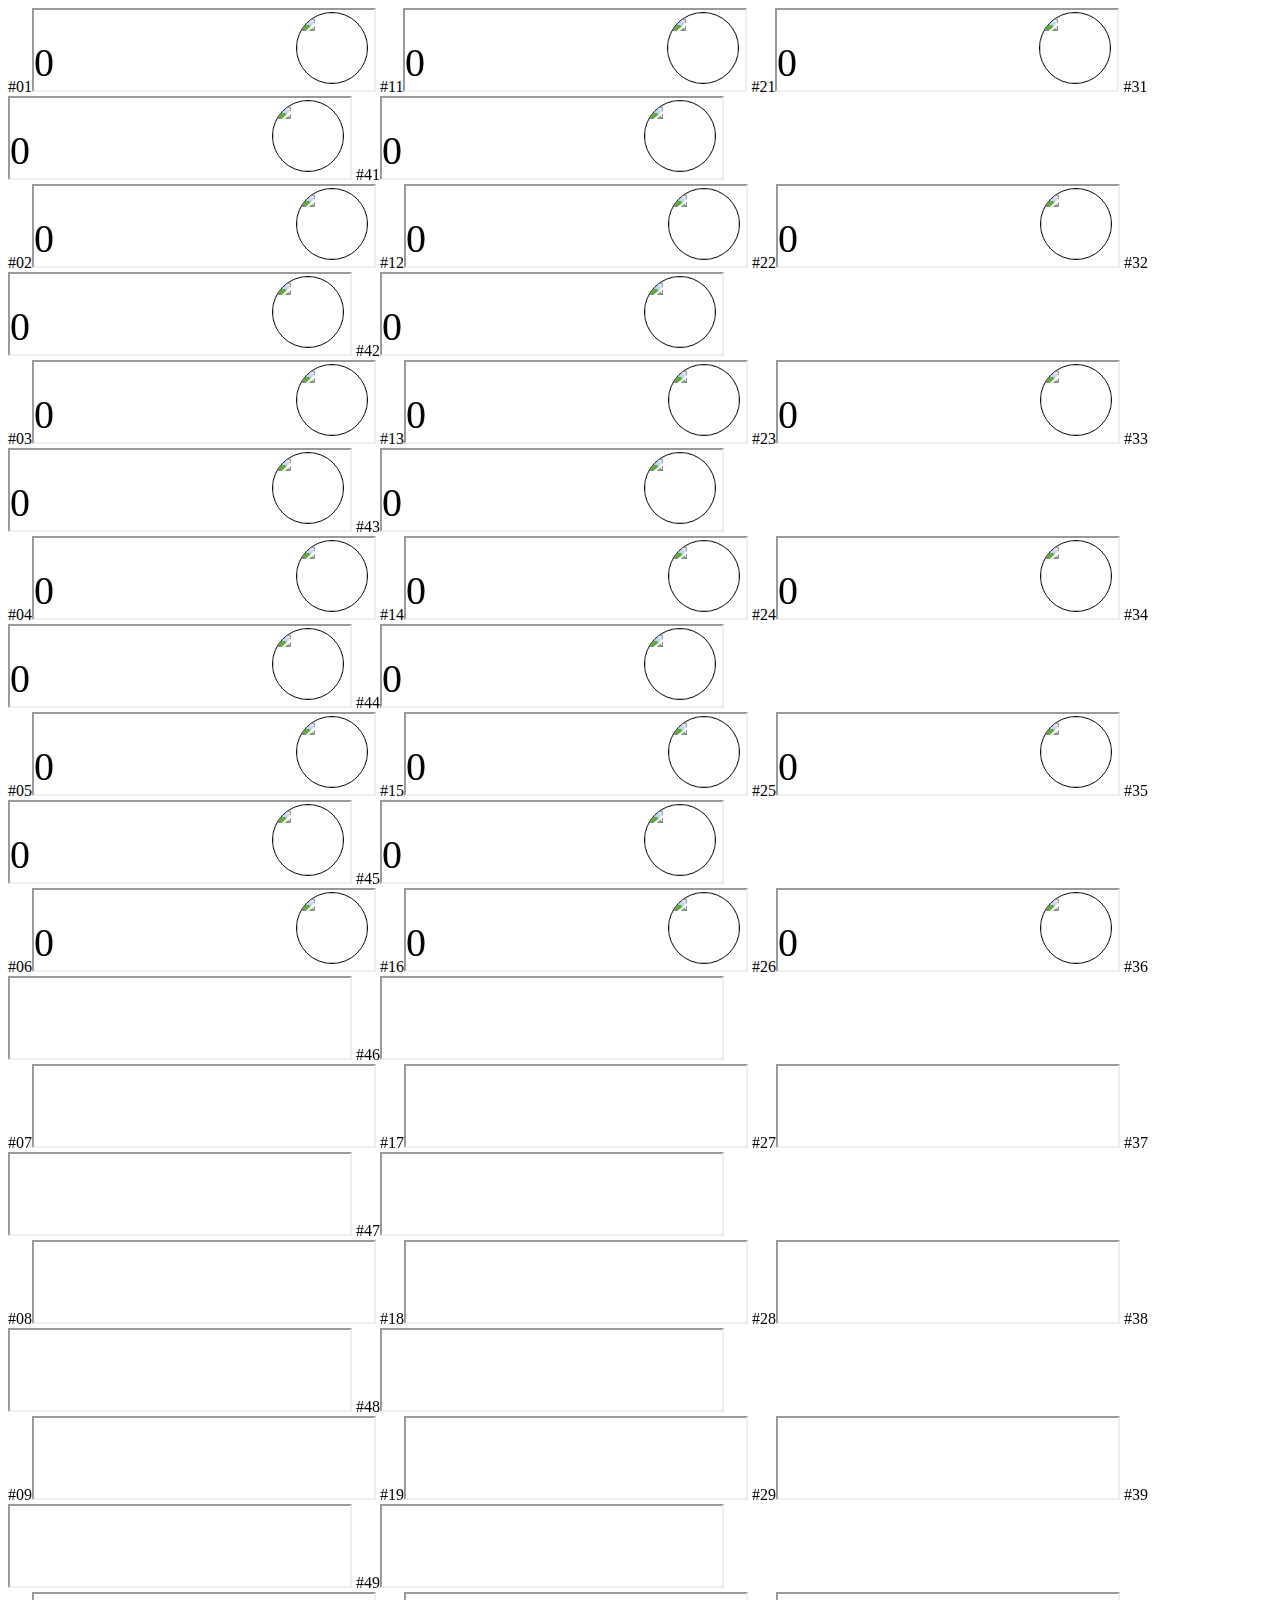
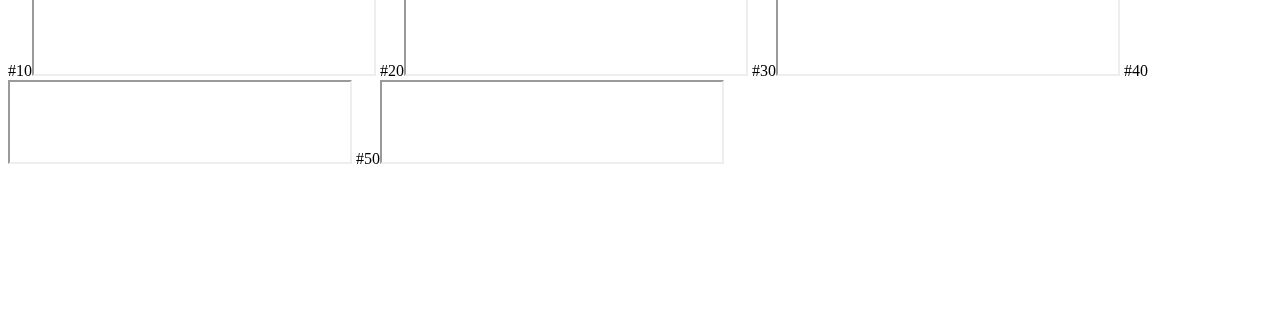
<file: index.html>
<!DOCTYPE html>
<html lang="en"><head><meta http-equiv="Content-Type" content="text/html; charset=UTF-8">

    <script src="https://cdnjs.cloudflare.com/ajax/libs/jquery/3.4.1/jquery.min.js"></script>
    <script src="https://cdnjs.cloudflare.com/ajax/libs/twitter-bootstrap/4.4.1/js/bootstrap.bundle.min.js"></script>

        <link rel="icon" type="image/png" sizes="250x250" href="https://mgcountss.github.io/favicon-32x32.png">
    <link rel="icon" type="image/png" sizes="250x250" href="https://mgcountss.github.io/favicon-32x32.png">

<link rel=stylesheet href="https://mgcountss.github.io/odometer-theme-default.css">

 <script src="https://mgcountss.github.io/odometer.js.download"></script>

<title>YouTube Live Subscriber Count</title>

<style>

iframe {
background-color: white;
overflow:hidden;

}

</style>



#01<iframe width="340" height="80"  id="1" scrolling="no" src="https://mgcountss.github.io/Top-50/embed.html?id="></iframe>
#11<iframe width="340" height="80"  id="11" scrolling="no" src="https://mgcountss.github.io/Top-50/embed.html?id="></iframe>
#21<iframe width="340" height="80"  id="21" scrolling="no" src="https://mgcountss.github.io/Top-50/embed.html?id="></iframe>
#31<iframe width="340" height="80"  id="31" scrolling="no" src="https://mgcountss.github.io/Top-50/embed.html?id="></iframe>
#41<iframe width="340" height="80"  id="41" scrolling="no" src="https://mgcountss.github.io/Top-50/embed.html?id="></iframe>
<br>#02<iframe width="340" height="80" id="2" scrolling="no" src="https://mgcountss.github.io/Top-50/embed.html?id="></iframe>
#12<iframe width="340" height="80"  id="12" scrolling="no" src="https://mgcountss.github.io/Top-50/embed.html?id="></iframe>
#22<iframe width="340" height="80"  id="22" scrolling="no" src="https://mgcountss.github.io/Top-50/embed.html?id="></iframe>
#32<iframe width="340" height="80"  id="32" scrolling="no" src="https://mgcountss.github.io/Top-50/embed.html?id="></iframe>
#42<iframe width="340" height="80"  id="42" scrolling="no" src="https://mgcountss.github.io/Top-50/embed.html?id="></iframe>
<br>#03<iframe width="340" height="80"  id="3" scrolling="no" src="https://mgcountss.github.io/Top-50/embed.html?id="></iframe>
#13<iframe width="340" height="80"  id="13" scrolling="no" src="https://mgcountss.github.io/Top-50/embed.html?id="></iframe>
#23<iframe width="340" height="80"  id="23" scrolling="no" src="https://mgcountss.github.io/Top-50/embed.html?id="></iframe>
#33<iframe width="340" height="80"  id="33" scrolling="no" src="https://mgcountss.github.io/Top-50/embed.html?id="></iframe>
#43<iframe width="340" height="80"  id="43" scrolling="no" src="https://mgcountss.github.io/Top-50/embed.html?id="></iframe>
<br>#04<iframe width="340" height="80"  id="4" scrolling="no" src="https://mgcountss.github.io/Top-50/embed.html?id="></iframe>
#14<iframe width="340" height="80" id="14" scrolling="no" src="https://mgcountss.github.io/Top-50/embed.html?id="></iframe>
#24<iframe width="340" height="80" id="24" scrolling="no" src="https://mgcountss.github.io/Top-50/embed.html?id="></iframe>
#34<iframe width="340" height="80" id="34" scrolling="no" src="https://mgcountss.github.io/Top-50/embed.html?id="></iframe>
#44<iframe width="340" height="80" id="44" scrolling="no" src="https://mgcountss.github.io/Top-50/embed.html?id="></iframe>
<br>#05<iframe width="340" height="80"  id="5" scrolling="no" src="https://mgcountss.github.io/Top-50/embed.html?id="></iframe>
#15<iframe width="340" height="80" id="15" scrolling="no" src="https://mgcountss.github.io/Top-50/embed.html?id="></iframe>
#25<iframe width="340" height="80" id="25" scrolling="no" src="https://mgcountss.github.io/Top-50/embed.html?id="></iframe>
#35<iframe width="340" height="80" id="35" scrolling="no" src="https://mgcountss.github.io/Top-50/embed.html?id="></iframe>
#45<iframe width="340" height="80" id="45" scrolling="no" src="https://mgcountss.github.io/Top-50/embed.html?id="></iframe>
<br>#06<iframe width="340" height="80" id="6" scrolling="no" src="https://mgcountss.github.io/Top-50/embed.html?id="></iframe>
#16<iframe width="340" height="80" id="16" scrolling="no" src="https://mgcountss.github.io/Top-50/embed.html?id="></iframe>
#26<iframe width="340" height="80" id="26" scrolling="no" src="https://mgcountss.github.io/Top-50/embed.html?id="></iframe>
#36<iframe width="340" height="80" id="36" scrolling="no" src="https://mgcountss.github.io/Top-50/embed.html?id="></iframe>
#46<iframe width="340" height="80" id="46" scrolling="no" src="https://mgcountss.github.io/Top-50/embed.html?id="></iframe>
<br>#07<iframe width="340" height="80" id="7" scrolling="no" src="https://mgcountss.github.io/Top-50/embed.html?id="></iframe>
#17<iframe width="340" height="80" id="17" scrolling="no" src="https://mgcountss.github.io/Top-50/embed.html?id="></iframe>
#27<iframe width="340" height="80" id="27" scrolling="no" src="https://mgcountss.github.io/Top-50/embed.html?id="></iframe>
#37<iframe width="340" height="80" id="37" scrolling="no" src="https://mgcountss.github.io/Top-50/embed.html?id="></iframe>
#47<iframe width="340" height="80" id="47" scrolling="no"src="https://mgcountss.github.io/Top-50/embed.html?id="></iframe>
<br>#08<iframe width="340" height="80"  id="8" scrolling="no" src="https://mgcountss.github.io/Top-50/embed.html?id="></iframe>
#18<iframe width="340" height="80" id="18" scrolling="no" src="https://mgcountss.github.io/Top-50/embed.html?id="></iframe>
#28<iframe width="340" height="80" id="28" scrolling="no" src="https://mgcountss.github.io/Top-50/embed.html?id="></iframe>
#38<iframe width="340" height="80" id="38" scrolling="no" src="https://mgcountss.github.io/Top-50/embed.html?id="></iframe>
#48<iframe width="340" height="80" id="48" scrolling="no" src="https://mgcountss.github.io/Top-50/embed.html?id="></iframe>
<br>#09<iframe width="340" height="80" id="9" scrolling="no" src="https://mgcountss.github.io/Top-50/embed.html?id="></iframe>
#19<iframe width="340" height="80" id="19" scrolling="no" src="https://mgcountss.github.io/Top-50/embed.html?id="></iframe>
#29<iframe width="340" height="80" id="29" scrolling="no" src="https://mgcountss.github.io/Top-50/embed.html?id="></iframe>
#39<iframe width="340" height="80" id="39" scrolling="no" src="https://mgcountss.github.io/Top-50/embed.html?id="></iframe>
#49<iframe width="340" height="80" id="49" scrolling="no" src="https://mgcountss.github.io/Top-50/embed.html?id="></iframe>
<br>#10<iframe width="340" height="80"id="10" scrolling="no" src="https://mgcountss.github.io/Top-50/embed.html?id="></iframe>
#20<iframe width="340" height="80" id="20" scrolling="no" src="https://mgcountss.github.io/Top-50/embed.html?id="></iframe>
#30<iframe width="340" height="80" id="30" scrolling="no" src="https://mgcountss.github.io/Top-50/embed.html?id="></iframe>
#40<iframe width="340" height="80" id="40" scrolling="no" src="https://mgcountss.github.io/Top-50/embed.html?id="></iframe>
#50<iframe width="340" height="80" id="50" scrolling="no" src="https://mgcountss.github.io/Top-50/embed.html?id="></iframe>

<br>
<br>
<br>
<br>
<br>
<br>
<br>
<br>
<br>







 <script>
 


 var count = ""; var count1 = ""; var count2 = "";  var count3 = ""; count4 = ""; count5 = ""; count6 = ""; count7 = ""; count8 = ""; count9 = ""; count10 = ""; count11 = ""; count12 = ""; count13 = ""; count14 = ""; count15 = ""; count16 = ""; count17 = ""; count18 = ""; count19 = ""; count20 = ""; count21 = ""; count22 = ""; count23 = ""; count24 = ""; count25 = ""; count26 = ""; count27 = ""; count28 = ""; count29 = ""; count30 = ""; count31 = ""; count32 = ""; count33 = ""; count34 = ""; count35 = ""; count36 = ""; count37 = ""; count38 = ""; count39 = ""; count40 = ""; count41 = ""; count42 = ""; count43 = ""; count44 = ""; count45 = ""; count46 = ""; count47 = ""; count48 = ""; count49 = ""; count50 = "";

 async function getYTStats() {
        let request = await fetch('https://api.livecounts.me/youtube_e', { mode: "cors" })
        let data = await request.json().catch(() => {})
        if (!data) return;
        count = data[0].cid
        count1 = data[1].cid
        count2 = data[2].cid
        count3 = data[3].cid
        count4 = data[4].cid
        count5 = data[5].cid
        count6 = data[6].cid
        count7 = data[7].cid
        count8 = data[8].cid
        count9 = data[9].cid
        count10 = data[10].cid
        count11 = data[11].cid
        count12 = data[12].cid
        count13 = data[13].cid
        count14 = data[14].cid
        count15 = data[15].cid
        count16 = data[16].cid
        count17 = data[17].cid
        count18 = data[18].cid
        count19 = data[19].cid
        count20 = data[20].cid
        count21 = data[21].cid
        count22 = data[22].cid
        count23 = data[23].cid
        count24 = data[24].cid
        count25 = data[25].cid
        count26 = data[26].cid
        count27 = data[27].cid
        count28 = data[28].cid
        count29 = data[29].cid
        count30 = data[30].cid
        count31 = data[31].cid
        count32 = data[32].cid
        count33 = data[33].cid
        count34 = data[34].cid
        count35 = data[35].cid
        count36 = data[36].cid
        count37 = data[37].cid
        count38 = data[38].cid
        count39 = data[39].cid
        count40 = data[40].cid
        count41 = data[41].cid
        count42 = data[42].cid
        count43 = data[43].cid
        count44 = data[44].cid
        count45 = data[45].cid
        count46 = data[46].cid
        count47 = data[47].cid
        count48 = data[48].cid
        count49 = data[49].cid
        count50 = data[50].cid

   }
    setInterval(getYTStats, 10000)
    getYTStats()

    
    setTimeout(loadChannels,5000);

    function loadChannels() {
    
    
                document.getElementById("1").src =
              "https://mgcountss.github.io/Top-50/embed.html?id="+count;
           
              $('#1').html('<iframe src="https://mgcountss.github.io/Top-50/embed.html?id='+count+'"< width="340" height="80 id="1"/iframe>');
            
                document.getElementById("2").src =
              "https://mgcountss.github.io/Top-50/embed.html?id="+count1;
           
              $('#2').html('<iframe src="https://mgcountss.github.io/Top-50/embed.html?id='+count1+'"< width="340" height="80 id="2"/iframe>');

                document.getElementById("3").src =
              "https://mgcountss.github.io/Top-50/embed.html?id="+count2;
           
              $('#3').html('<iframe src="https://mgcountss.github.io/Top-50/embed.html?id='+count2+'"< width="340" height="80 id="3"/iframe>');

                document.getElementById("4").src =
              "https://mgcountss.github.io/Top-50/embed.html?id="+count3;
           
              $('#4').html('<iframe src="https://mgcountss.github.io/Top-50/embed.html?id='+count3+'"< width="340" height="80 id="4"/iframe>');

                document.getElementById("5").src =
              "https://mgcountss.github.io/Top-50/embed.html?id="+count4;
           
              $('#5').html('<iframe src="https://mgcountss.github.io/Top-50/embed.html?id='+count4+'"< width="340" height="80 id="5"/iframe>');

                document.getElementById("6").src =
              "https://mgcountss.github.io/Top-50/embed.html?id="+count5;
           
              $('#6').html('<iframe src="https://mgcountss.github.io/Top-50/embed.html?id='+count5+'"< width="340" height="80 id="6"/iframe>');

                document.getElementById("7").src =
              "https://mgcountss.github.io/Top-50/embed.html?id="+count6;
           
              $('#7').html('<iframe src="https://mgcountss.github.io/Top-50/embed.html?id='+count6+'"< width="340" height="80 id="7"/iframe>');

                document.getElementById("8").src =
              "https://mgcountss.github.io/Top-50/embed.html?id="+count7;
           
              $('#8').html('<iframe src="https://mgcountss.github.io/Top-50/embed.html?id='+count7+'"< width="340" height="80 id="8"/iframe>');

                document.getElementById("9").src =
              "https://mgcountss.github.io/Top-50/embed.html?id="+count8;
           
              $('#9').html('<iframe src="https://mgcountss.github.io/Top-50/embed.html?id='+count8+'"< width="340" height="80 id="9"/iframe>');

                document.getElementById("10").src =
              "https://mgcountss.github.io/Top-50/embed.html?id="+count9;
           
              $('#10').html('<iframe src="https://mgcountss.github.io/Top-50/embed.html?id='+count9+'"< width="340" height="80 id="10"/iframe>');
            
    //11-20?
 
    document.getElementById("11").src =
              "https://mgcountss.github.io/Top-50/embed.html?id="+count10;
           
              $('#11').html('<iframe src="https://mgcountss.github.io/Top-50/embed.html?id='+count10+'"< width="340" height="80 id="11"/iframe>');
            
                document.getElementById("12").src =
              "https://mgcountss.github.io/Top-50/embed.html?id="+count11;
           
              $('#12').html('<iframe src="https://mgcountss.github.io/Top-50/embed.html?id='+count11+'"< width="340" height="80 id="12"/iframe>');

                document.getElementById("13").src =
              "https://mgcountss.github.io/Top-50/embed.html?id="+count12;
           
              $('#13').html('<iframe src="https://mgcountss.github.io/Top-50/embed.html?id='+count12+'"< width="340" height="80 id="13"/iframe>');

                document.getElementById("14").src =
              "https://mgcountss.github.io/Top-50/embed.html?id="+count13;
           
              $('#14').html('<iframe src="https://mgcountss.github.io/Top-50/embed.html?id='+count13+'"< width="340" height="80 id="14"/iframe>');

                document.getElementById("15").src =
              "https://mgcountss.github.io/Top-50/embed.html?id="+count14;
           
              $('#15').html('<iframe src="https://mgcountss.github.io/Top-50/embed.html?id='+count14+'"< width="340" height="80 id="15"/iframe>');

                document.getElementById("16").src =
              "https://mgcountss.github.io/Top-50/embed.html?id="+count15;
           
              $('#16').html('<iframe src="https://mgcountss.github.io/Top-50/embed.html?id='+count15+'"< width="340" height="80 id="16"/iframe>');

                document.getElementById("17").src =
              "https://mgcountss.github.io/Top-50/embed.html?id="+count16;
           
              $('#17').html('<iframe src="https://mgcountss.github.io/Top-50/embed.html?id='+count16+'"< width="340" height="80 id="17"/iframe>');

                document.getElementById("18").src =
              "https://mgcountss.github.io/Top-50/embed.html?id="+count17;
           
              $('#18').html('<iframe src="https://mgcountss.github.io/Top-50/embed.html?id='+count17+'"< width="340" height="80 id="18"/iframe>');

                document.getElementById("19").src =
              "https://mgcountss.github.io/Top-50/embed.html?id="+count18;
           
              $('#19').html('<iframe src="https://mgcountss.github.io/Top-50/embed.html?id='+count18+'"< width="340" height="80 id="19"/iframe>');

                document.getElementById("20").src =
              "https://mgcountss.github.io/Top-50/embed.html?id="+count19;
           
              $('#20').html('<iframe src="https://mgcountss.github.io/Top-50/embed.html?id='+count19+'"< width="340" height="80 id="20"/iframe>');
//21-30
        
document.getElementById("21").src =
              "https://mgcountss.github.io/Top-50/embed.html?id="+count20;
           
              $('#21').html('<iframe src="https://mgcountss.github.io/Top-50/embed.html?id='+count20+'"< width="340" height="80 id="21"/iframe>');
            
                document.getElementById("22").src =
              "https://mgcountss.github.io/Top-50/embed.html?id="+count21;
           
              $('#22').html('<iframe src="https://mgcountss.github.io/Top-50/embed.html?id='+count21+'"< width="340" height="80 id="22"/iframe>');

                document.getElementById("23").src =
              "https://mgcountss.github.io/Top-50/embed.html?id="+count22;
           
              $('#23').html('<iframe src="https://mgcountss.github.io/Top-50/embed.html?id='+count22+'"< width="340" height="80 id="23"/iframe>');

                document.getElementById("24").src =
              "https://mgcountss.github.io/Top-50/embed.html?id="+count23;
           
              $('#24').html('<iframe src="https://mgcountss.github.io/Top-50/embed.html?id='+count23+'"< width="340" height="80 id="24"/iframe>');

                document.getElementById("25").src =
              "https://mgcountss.github.io/Top-50/embed.html?id="+count24;
           
              $('#25').html('<iframe src="https://mgcountss.github.io/Top-50/embed.html?id='+count24+'"< width="340" height="80 id="25"/iframe>');

                document.getElementById("26").src =
              "https://mgcountss.github.io/Top-50/embed.html?id="+count25;
           
              $('#26').html('<iframe src="https://mgcountss.github.io/Top-50/embed.html?id='+count25+'"< width="340" height="80 id="26"/iframe>');

                document.getElementById("27").src =
              "https://mgcountss.github.io/Top-50/embed.html?id="+count26;
           
              $('#27').html('<iframe src="https://mgcountss.github.io/Top-50/embed.html?id='+count26+'"< width="340" height="80 id="27"/iframe>');

                document.getElementById("28").src =
              "https://mgcountss.github.io/Top-50/embed.html?id="+count27;
           
              $('#28').html('<iframe src="https://mgcountss.github.io/Top-50/embed.html?id='+count27+'"< width="340" height="80 id="28"/iframe>');

                document.getElementById("29").src =
              "https://mgcountss.github.io/Top-50/embed.html?id="+count28;
           
              $('#29').html('<iframe src="https://mgcountss.github.io/Top-50/embed.html?id='+count28+'"< width="340" height="80 id="29"/iframe>');

                document.getElementById("30").src =
              "https://mgcountss.github.io/Top-50/embed.html?id="+count29;
           
              $('#30').html('<iframe src="https://mgcountss.github.io/Top-50/embed.html?id='+count29+'"< width="340" height="80 id="30"/iframe>');

//nexct

document.getElementById("31").src =
              "https://mgcountss.github.io/Top-50/embed.html?id="+count30;
           
              $('#31').html('<iframe src="https://mgcountss.github.io/Top-50/embed.html?id='+count30+'"< width="340" height="80 id="31"/iframe>');
            
                document.getElementById("32").src =
              "https://mgcountss.github.io/Top-50/embed.html?id="+count31;
           
              $('#32').html('<iframe src="https://mgcountss.github.io/Top-50/embed.html?id='+count31+'"< width="340" height="80 id="32"/iframe>');

                document.getElementById("33").src =
              "https://mgcountss.github.io/Top-50/embed.html?id="+count32;
           
              $('#33').html('<iframe src="https://mgcountss.github.io/Top-50/embed.html?id='+count32+'"< width="340" height="80 id="33"/iframe>');

                document.getElementById("34").src =
              "https://mgcountss.github.io/Top-50/embed.html?id="+count33;
           
              $('#34').html('<iframe src="https://mgcountss.github.io/Top-50/embed.html?id='+count33+'"< width="340" height="80 id="34"/iframe>');

                document.getElementById("35").src =
              "https://mgcountss.github.io/Top-50/embed.html?id="+count34;
           
              $('#35').html('<iframe src="https://mgcountss.github.io/Top-50/embed.html?id='+count34+'"< width="340" height="80 id="35"/iframe>');

                document.getElementById("36").src =
              "https://mgcountss.github.io/Top-50/embed.html?id="+count35;
           
              $('#36').html('<iframe src="https://mgcountss.github.io/Top-50/embed.html?id='+count35+'"< width="340" height="80 id="36"/iframe>');

                document.getElementById("37").src =
              "https://mgcountss.github.io/Top-50/embed.html?id="+count36;
           
              $('#37').html('<iframe src="https://mgcountss.github.io/Top-50/embed.html?id='+count36+'"< width="340" height="80 id="37"/iframe>');

                document.getElementById("38").src =
              "https://mgcountss.github.io/Top-50/embed.html?id="+count37;
           
              $('#38').html('<iframe src="https://mgcountss.github.io/Top-50/embed.html?id='+count37+'"< width="340" height="80 id="38"/iframe>');

                document.getElementById("39").src =
              "https://mgcountss.github.io/Top-50/embed.html?id="+count38;
           
              $('#39').html('<iframe src="https://mgcountss.github.io/Top-50/embed.html?id='+count38+'"< width="340" height="80 id="39"/iframe>');

                document.getElementById("40").src =
              "https://mgcountss.github.io/Top-50/embed.html?id="+count39;
           
              $('#40').html('<iframe src="https://mgcountss.github.io/Top-50/embed.html?id='+count39+'"< width="340" height="80 id="40"/iframe>');
            
            //randomidk Its hard otherwise lmfao
           
            document.getElementById("41").src =
              "https://mgcountss.github.io/Top-50/embed.html?id="+count40;
           
              $('#41').html('<iframe src="https://mgcountss.github.io/Top-50/embed.html?id='+count40+'"< width="340" height="80 id="41"/iframe>');
            
                document.getElementById("42").src =
              "https://mgcountss.github.io/Top-50/embed.html?id="+count41;
           
              $('#42').html('<iframe src="https://mgcountss.github.io/Top-50/embed.html?id='+count41+'"< width="340" height="80 id="42"/iframe>');

                document.getElementById("43").src =
              "https://mgcountss.github.io/Top-50/embed.html?id="+count42;
           
              $('#43').html('<iframe src="https://mgcountss.github.io/Top-50/embed.html?id='+count42+'"< width="340" height="80 id="43"/iframe>');

                document.getElementById("44").src =
              "https://mgcountss.github.io/Top-50/embed.html?id="+count43;
           
              $('#44').html('<iframe src="https://mgcountss.github.io/Top-50/embed.html?id='+count43+'"< width="340" height="80 id="44"/iframe>');

                document.getElementById("45").src =
              "https://mgcountss.github.io/Top-50/embed.html?id="+count44;
           
              $('#45').html('<iframe src="https://mgcountss.github.io/Top-50/embed.html?id='+count44+'"< width="340" height="80 id="45"/iframe>');

                document.getElementById("46").src =
              "https://mgcountss.github.io/Top-50/embed.html?id="+count45;
           
              $('#46').html('<iframe src="https://mgcountss.github.io/Top-50/embed.html?id='+count45+'"< width="340" height="80 id="46"/iframe>');

                document.getElementById("47").src =
              "https://mgcountss.github.io/Top-50/embed.html?id="+count46;
           
              $('#47').html('<iframe src="https://mgcountss.github.io/Top-50/embed.html?id='+count46+'"< width="340" height="80 id="47"/iframe>');

                document.getElementById("48").src =
              "https://mgcountss.github.io/Top-50/embed.html?id="+count47;
           
              $('#48').html('<iframe src="https://mgcountss.github.io/Top-50/embed.html?id='+count47+'"< width="340" height="80 id="48"/iframe>');

                document.getElementById("49").src =
              "https://mgcountss.github.io/Top-50/embed.html?id="+count48;
           
              $('#49').html('<iframe src="https://mgcountss.github.io/Top-50/embed.html?id='+count48+'"< width="340" height="80 id="49"/iframe>');

                document.getElementById("50").src =
              "https://mgcountss.github.io/Top-50/embed.html?id="+count49;
           
              $('#50').html('<iframe src="https://mgcountss.github.io/Top-50/embed.html?id='+count49+'"< width="340" height="80 id="50"/iframe>');

    }

    setInterval(loadChannels, 1200000) 

    loadChannels()








    </script>
  
  <!-- Global site tag (gtag.js) - Google Analytics -->
<script async src="https://www.googletagmanager.com/gtag/js?id=UA-177075755-1"></script>
<script>
  window.dataLayer = window.dataLayer || [];
  function gtag(){dataLayer.push(arguments);}
  gtag('js', new Date());

  gtag('config', 'UA-177075755-1');
</script>
</file>
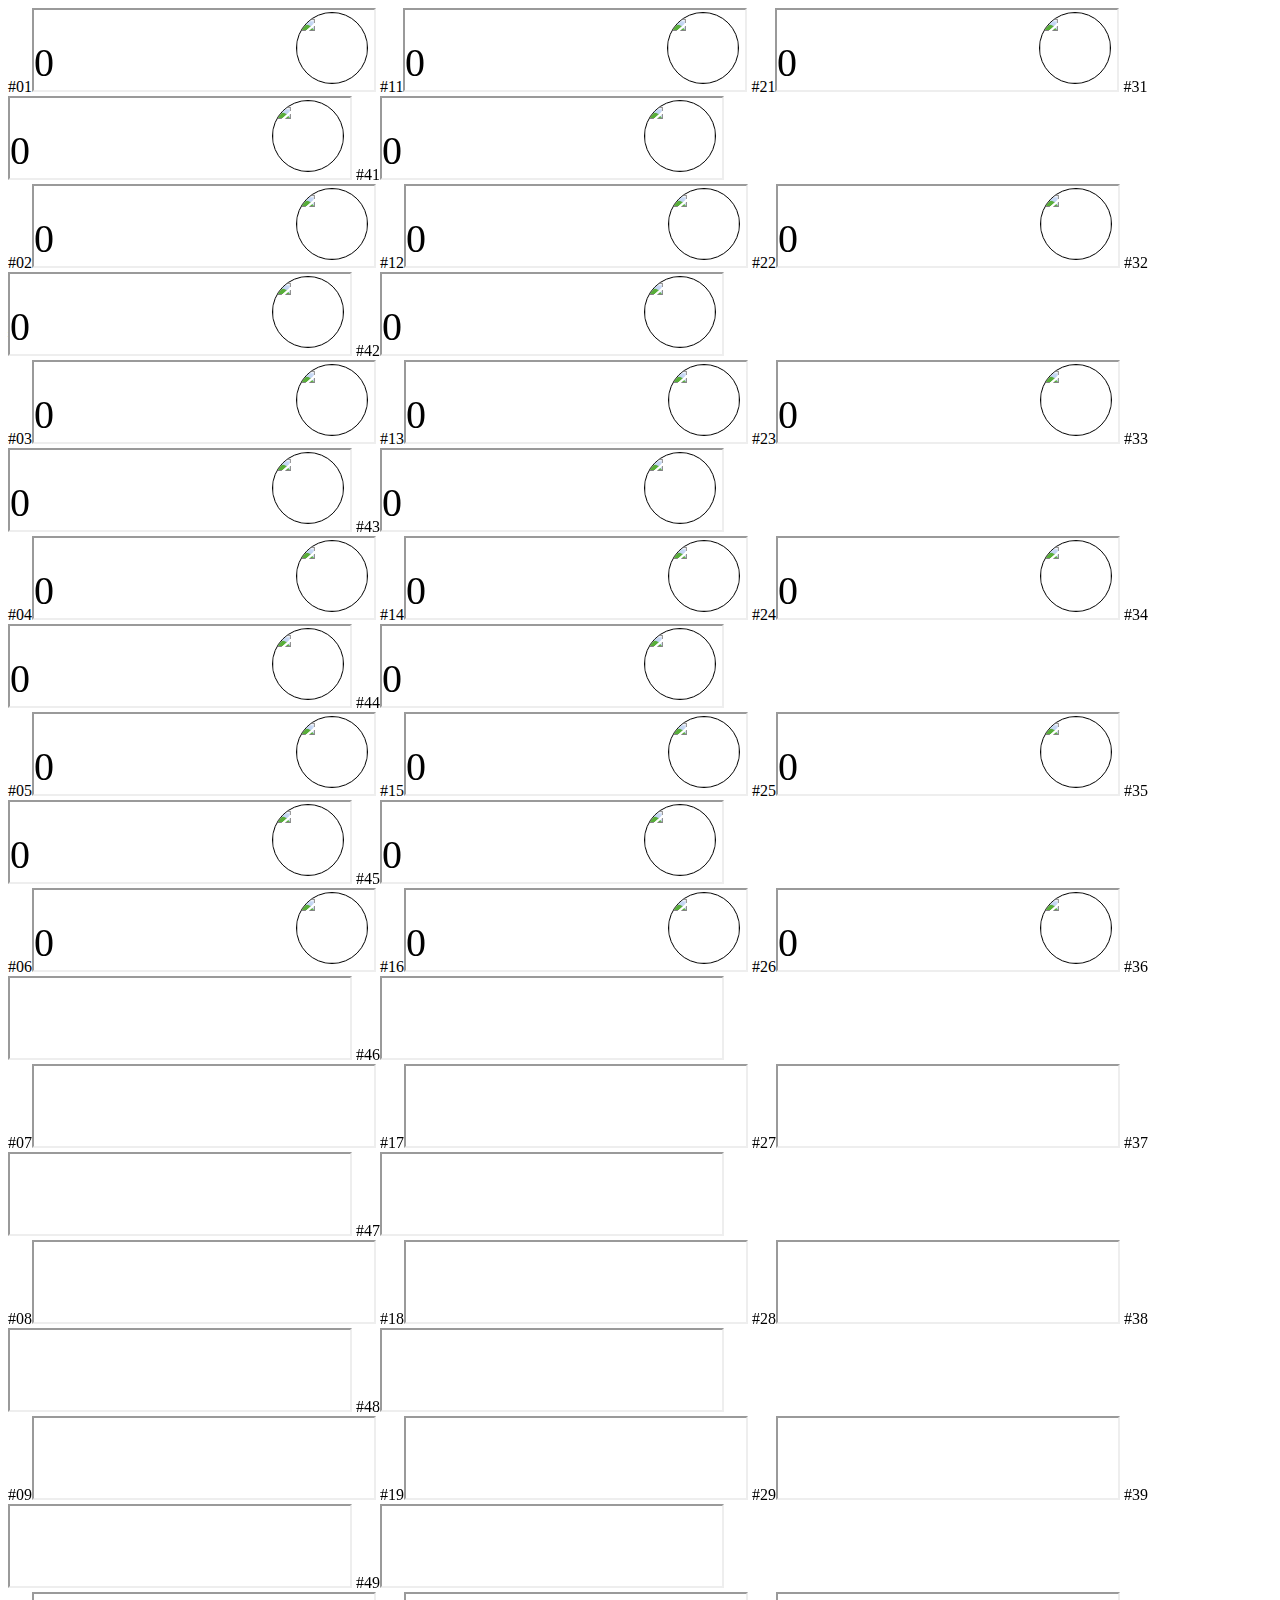
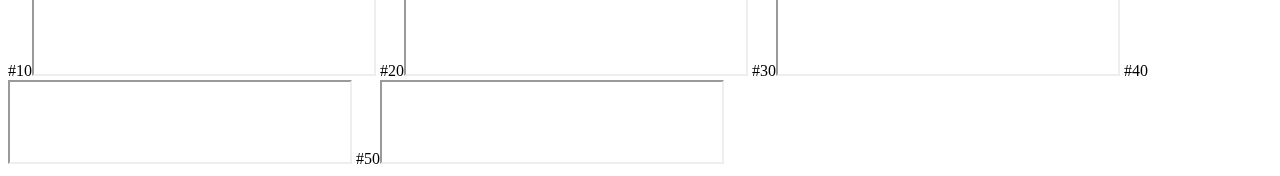
<file: Top-50-Est.html>
<!DOCTYPE html>
<html lang="en"><head><meta http-equiv="Content-Type" content="text/html; charset=UTF-8">

    <script src="https://cdnjs.cloudflare.com/ajax/libs/jquery/3.4.1/jquery.min.js"></script>
    <script src="https://cdnjs.cloudflare.com/ajax/libs/twitter-bootstrap/4.4.1/js/bootstrap.bundle.min.js"></script>

        <link rel="icon" type="image/png" sizes="250x250" href="https://mgcountss.github.io/favicon-32x32.png">
    <link rel="icon" type="image/png" sizes="250x250" href="https://mgcountss.github.io/favicon-32x32.png">

<link rel=stylesheet href="https://mgcountss.github.io/odometer-theme-default.css">

 <script src="https://mgcountss.github.io/odometer.js.download"></script>

<title>YouTube Live Subscriber Count</title>

<style>

iframe {
background-color: white;
overflow:hidden;

}





</style>



#01<iframe width="340" height="80"  id="1" scrolling="no" src="https://mgcountss.github.io/embed.html?id="></iframe>
#11<iframe width="340" height="80"  id="11" scrolling="no" src="https://mgcountss.github.io/embed.html?id="></iframe>
#21<iframe width="340" height="80"  id="21" scrolling="no" src="https://mgcountss.github.io/embed.html?id="></iframe>
#31<iframe width="340" height="80"  id="31" scrolling="no" src="https://mgcountss.github.io/embed.html?id="></iframe>
#41<iframe width="340" height="80"  id="41" scrolling="no" src="https://mgcountss.github.io/embed.html?id="></iframe>
<br>#02<iframe width="340" height="80" id="2" scrolling="no" src="https://mgcountss.github.io/embed.html?id="></iframe>
#12<iframe width="340" height="80"  id="12" scrolling="no" src="https://mgcountss.github.io/embed.html?id="></iframe>
#22<iframe width="340" height="80"  id="22" scrolling="no" src="https://mgcountss.github.io/embed.html?id="></iframe>
#32<iframe width="340" height="80"  id="32" scrolling="no" src="https://mgcountss.github.io/embed.html?id="></iframe>
#42<iframe width="340" height="80"  id="42" scrolling="no" src="https://mgcountss.github.io/embed.html?id="></iframe>
<br>#03<iframe width="340" height="80"  id="3" scrolling="no" src="https://mgcountss.github.io/embed.html?id="></iframe>
#13<iframe width="340" height="80"  id="13" scrolling="no" src="https://mgcountss.github.io/embed.html?id="></iframe>
#23<iframe width="340" height="80"  id="23" scrolling="no" src="https://mgcountss.github.io/embed.html?id="></iframe>
#33<iframe width="340" height="80"  id="33" scrolling="no" src="https://mgcountss.github.io/embed.html?id="></iframe>
#43<iframe width="340" height="80"  id="43" scrolling="no" src="https://mgcountss.github.io/embed.html?id="></iframe>
<br>#04<iframe width="340" height="80"  id="4" scrolling="no" src="https://mgcountss.github.io/embed.html?id="></iframe>
#14<iframe width="340" height="80" id="14" scrolling="no" src="https://mgcountss.github.io/embed.html?id="></iframe>
#24<iframe width="340" height="80" id="24" scrolling="no" src="https://mgcountss.github.io/embed.html?id="></iframe>
#34<iframe width="340" height="80" id="34" scrolling="no" src="https://mgcountss.github.io/embed.html?id="></iframe>
#44<iframe width="340" height="80" id="44" scrolling="no" src="https://mgcountss.github.io/embed.html?id="></iframe>
<br>#05<iframe width="340" height="80"  id="5" scrolling="no" src="https://mgcountss.github.io/embed.html?id="></iframe>
#15<iframe width="340" height="80" id="15" scrolling="no" src="https://mgcountss.github.io/embed.html?id="></iframe>
#25<iframe width="340" height="80" id="25" scrolling="no" src="https://mgcountss.github.io/embed.html?id="></iframe>
#35<iframe width="340" height="80" id="35" scrolling="no" src="https://mgcountss.github.io/embed.html?id="></iframe>
#45<iframe width="340" height="80" id="45" scrolling="no" src="https://mgcountss.github.io/embed.html?id="></iframe>
<br>#06<iframe width="340" height="80" id="6" scrolling="no" src="https://mgcountss.github.io/embed.html?id="></iframe>
#16<iframe width="340" height="80" id="16" scrolling="no" src="https://mgcountss.github.io/embed.html?id="></iframe>
#26<iframe width="340" height="80" id="26" scrolling="no" src="https://mgcountss.github.io/embed.html?id="></iframe>
#36<iframe width="340" height="80" id="36" scrolling="no" src="https://mgcountss.github.io/embed.html?id="></iframe>
#46<iframe width="340" height="80" id="46" scrolling="no" src="https://mgcountss.github.io/embed.html?id="></iframe>
<br>#07<iframe width="340" height="80" id="7" scrolling="no" src="https://mgcountss.github.io/embed.html?id="></iframe>
#17<iframe width="340" height="80" id="17" scrolling="no" src="https://mgcountss.github.io/embed.html?id="></iframe>
#27<iframe width="340" height="80" id="27" scrolling="no" src="https://mgcountss.github.io/embed.html?id="></iframe>
#37<iframe width="340" height="80" id="37" scrolling="no" src="https://mgcountss.github.io/embed.html?id="></iframe>
#47<iframe width="340" height="80" id="47" scrolling="no"src="https://mgcountss.github.io/embed.html?id="></iframe>
<br>#08<iframe width="340" height="80"  id="8" scrolling="no" src="https://mgcountss.github.io/embed.html?id="></iframe>
#18<iframe width="340" height="80" id="18" scrolling="no" src="https://mgcountss.github.io/embed.html?id="></iframe>
#28<iframe width="340" height="80" id="28" scrolling="no" src="https://mgcountss.github.io/embed.html?id="></iframe>
#38<iframe width="340" height="80" id="38" scrolling="no" src="https://mgcountss.github.io/embed.html?id="></iframe>
#48<iframe width="340" height="80" id="48" scrolling="no" src="https://mgcountss.github.io/embed.html?id="></iframe>
<br>#09<iframe width="340" height="80" id="9" scrolling="no" src="https://mgcountss.github.io/embed.html?id="></iframe>
#19<iframe width="340" height="80" id="19" scrolling="no" src="https://mgcountss.github.io/embed.html?id="></iframe>
#29<iframe width="340" height="80" id="29" scrolling="no" src="https://mgcountss.github.io/embed.html?id="></iframe>
#39<iframe width="340" height="80" id="39" scrolling="no" src="https://mgcountss.github.io/embed.html?id="></iframe>
#49<iframe width="340" height="80" id="49" scrolling="no" src="https://mgcountss.github.io/embed.html?id="></iframe>
<br>#10<iframe width="340" height="80"id="10" scrolling="no" src="https://mgcountss.github.io/embed.html?id="></iframe>
#20<iframe width="340" height="80" id="20" scrolling="no" src="https://mgcountss.github.io/embed.html?id="></iframe>
#30<iframe width="340" height="80" id="30" scrolling="no" src="https://mgcountss.github.io/embed.html?id="></iframe>
#40<iframe width="340" height="80" id="40" scrolling="no" src="https://mgcountss.github.io/embed.html?id="></iframe>
#50<iframe width="340" height="80" id="50" scrolling="no" src="https://mgcountss.github.io/embed.html?id="></iframe>










 <script>
 


 var count = ""; var count1 = ""; var count2 = "";  var count3 = ""; count4 = ""; count5 = ""; count6 = ""; count7 = ""; count8 = ""; count9 = ""; count10 = ""; count11 = ""; count12 = ""; count13 = ""; count14 = ""; count15 = ""; count16 = ""; count17 = ""; count18 = ""; count19 = ""; count20 = ""; count21 = ""; count22 = ""; count23 = ""; count24 = ""; count25 = ""; count26 = ""; count27 = ""; count28 = ""; count29 = ""; count30 = ""; count31 = ""; count32 = ""; count33 = ""; count34 = ""; count35 = ""; count36 = ""; count37 = ""; count38 = ""; count39 = ""; count40 = ""; count41 = ""; count42 = ""; count43 = ""; count44 = ""; count45 = ""; count46 = ""; count47 = ""; count48 = ""; count49 = "";

 async function getYTStats() {
        let request = await fetch('https://api.livecounts.me/youtube_e', { mode: "cors" })
        let data = await request.json().catch(() => {})
        if (!data) return;
        count = data[0].cid
        count1 = data[2].cid
        count2 = data[3].cid
        count3 = data[4].cid
        count4 = data[5].cid
        count5 = data[6].cid
        count6 = data[7].cid
        count7 = data[8].cid
        count8 = data[9].cid
        count9 = data[10].cid
        count10 = data[11].cid
        count11 = data[12].cid
        count12 = data[13].cid
        count13 = data[14].cid
        count14 = data[15].cid
        count15 = data[16].cid
        count16 = data[17].cid
        count17 = data[18].cid
        count18 = data[19].cid
        count19 = data[20].cid
        count20 = data[21].cid
        count21 = data[22].cid
        count22 = data[23].cid
        count23 = data[24].cid
        count24 = data[25].cid
        count25 = data[26].cid
        count26 = data[27].cid
        count27 = data[28].cid
        count28 = data[29].cid
        count29 = data[30].cid
        count30 = data[31].cid
        count31 = data[32].cid
        count32 = data[33].cid
        count33 = data[34].cid
        count34 = data[35].cid
        count35 = data[36].cid
        count36 = data[37].cid
        count37 = data[38].cid
        count38 = data[39].cid
        count39 = data[40].cid
        count40 = data[41].cid
        count41 = data[42].cid
        count42 = data[43].cid
        count43 = data[44].cid
        count44 = data[45].cid
        count45 = data[46].cid
        count46 = data[47].cid
        count47 = data[46].cid
        count48 = data[47].cid
        count49 = data[50].cid

   }
    setInterval(getYTStats, 10000)
    getYTStats()

    
    setTimeout(loadChannels,10000);

    function loadChannels() {
    document.getElementById("1").src =
              "https://mgcountss.github.io/embed.html?id="+count;
           
              $('#1').html('<iframe src="https://mgcountss.github.io/embed.html?id='+count+'"< width="340" height="80 id="1"/iframe>');
            
                document.getElementById("2").src =
              "https://mgcountss.github.io/embed.html?id="+count1;
           
              $('#2').html('<iframe src="https://mgcountss.github.io/embed.html?id='+count1+'"< width="340" height="80 id="2"/iframe>');

                document.getElementById("3").src =
              "https://mgcountss.github.io/embed.html?id="+count2;
           
              $('#3').html('<iframe src="https://mgcountss.github.io/embed.html?id='+count2+'"< width="340" height="80 id="3"/iframe>');

                document.getElementById("4").src =
              "https://mgcountss.github.io/embed.html?id="+count3;
           
              $('#4').html('<iframe src="https://mgcountss.github.io/embed.html?id='+count3+'"< width="340" height="80 id="4"/iframe>');

                document.getElementById("5").src =
              "https://mgcountss.github.io/embed.html?id="+count4;
           
              $('#5').html('<iframe src="https://mgcountss.github.io/embed.html?id='+count4+'"< width="340" height="80 id="5"/iframe>');

                document.getElementById("6").src =
              "https://mgcountss.github.io/embed.html?id="+count5;
           
              $('#6').html('<iframe src="https://mgcountss.github.io/embed.html?id='+count5+'"< width="340" height="80 id="6"/iframe>');

                document.getElementById("7").src =
              "https://mgcountss.github.io/embed.html?id="+count6;
           
              $('#7').html('<iframe src="https://mgcountss.github.io/embed.html?id='+count6+'"< width="340" height="80 id="7"/iframe>');

                document.getElementById("8").src =
              "https://mgcountss.github.io/embed.html?id="+count7;
           
              $('#8').html('<iframe src="https://mgcountss.github.io/embed.html?id='+count7+'"< width="340" height="80 id="8"/iframe>');

                document.getElementById("9").src =
              "https://mgcountss.github.io/embed.html?id="+count8;
           
              $('#9').html('<iframe src="https://mgcountss.github.io/embed.html?id='+count8+'"< width="340" height="80 id="9"/iframe>');

                document.getElementById("10").src =
              "https://mgcountss.github.io/embed.html?id="+count9;
           
              $('#10').html('<iframe src="https://mgcountss.github.io/embed.html?id='+count9+'"< width="340" height="80 id="10"/iframe>');
            
    //11-20?
 
    document.getElementById("11").src =
              "https://mgcountss.github.io/embed.html?id="+count10;
           
              $('#11').html('<iframe src="https://mgcountss.github.io/embed.html?id='+count10+'"< width="340" height="80 id="11"/iframe>');
            
                document.getElementById("12").src =
              "https://mgcountss.github.io/embed.html?id="+count11;
           
              $('#12').html('<iframe src="https://mgcountss.github.io/embed.html?id='+count11+'"< width="340" height="80 id="12"/iframe>');

                document.getElementById("13").src =
              "https://mgcountss.github.io/embed.html?id="+count12;
           
              $('#13').html('<iframe src="https://mgcountss.github.io/embed.html?id='+count12+'"< width="340" height="80 id="13"/iframe>');

                document.getElementById("14").src =
              "https://mgcountss.github.io/embed.html?id="+count13;
           
              $('#14').html('<iframe src="https://mgcountss.github.io/embed.html?id='+count13+'"< width="340" height="80 id="14"/iframe>');

                document.getElementById("15").src =
              "https://mgcountss.github.io/embed.html?id="+count14;
           
              $('#15').html('<iframe src="https://mgcountss.github.io/embed.html?id='+count14+'"< width="340" height="80 id="15"/iframe>');

                document.getElementById("16").src =
              "https://mgcountss.github.io/embed.html?id="+count15;
           
              $('#16').html('<iframe src="https://mgcountss.github.io/embed.html?id='+count15+'"< width="340" height="80 id="16"/iframe>');

                document.getElementById("17").src =
              "https://mgcountss.github.io/embed.html?id="+count16;
           
              $('#17').html('<iframe src="https://mgcountss.github.io/embed.html?id='+count16+'"< width="340" height="80 id="17"/iframe>');

                document.getElementById("18").src =
              "https://mgcountss.github.io/embed.html?id="+count17;
           
              $('#18').html('<iframe src="https://mgcountss.github.io/embed.html?id='+count17+'"< width="340" height="80 id="18"/iframe>');

                document.getElementById("19").src =
              "https://mgcountss.github.io/embed.html?id="+count18;
           
              $('#19').html('<iframe src="https://mgcountss.github.io/embed.html?id='+count18+'"< width="340" height="80 id="19"/iframe>');

                document.getElementById("20").src =
              "https://mgcountss.github.io/embed.html?id="+count19;
           
              $('#20').html('<iframe src="https://mgcountss.github.io/embed.html?id='+count19+'"< width="340" height="80 id="20"/iframe>');
//21-30
        
document.getElementById("21").src =
              "https://mgcountss.github.io/embed.html?id="+count20;
           
              $('#21').html('<iframe src="https://mgcountss.github.io/embed.html?id='+count20+'"< width="340" height="80 id="21"/iframe>');
            
                document.getElementById("22").src =
              "https://mgcountss.github.io/embed.html?id="+count21;
           
              $('#22').html('<iframe src="https://mgcountss.github.io/embed.html?id='+count21+'"< width="340" height="80 id="22"/iframe>');

                document.getElementById("23").src =
              "https://mgcountss.github.io/embed.html?id="+count22;
           
              $('#23').html('<iframe src="https://mgcountss.github.io/embed.html?id='+count22+'"< width="340" height="80 id="23"/iframe>');

                document.getElementById("24").src =
              "https://mgcountss.github.io/embed.html?id="+count23;
           
              $('#24').html('<iframe src="https://mgcountss.github.io/embed.html?id='+count23+'"< width="340" height="80 id="24"/iframe>');

                document.getElementById("25").src =
              "https://mgcountss.github.io/embed.html?id="+count24;
           
              $('#25').html('<iframe src="https://mgcountss.github.io/embed.html?id='+count24+'"< width="340" height="80 id="25"/iframe>');

                document.getElementById("26").src =
              "https://mgcountss.github.io/embed.html?id="+count25;
           
              $('#26').html('<iframe src="https://mgcountss.github.io/embed.html?id='+count25+'"< width="340" height="80 id="26"/iframe>');

                document.getElementById("27").src =
              "https://mgcountss.github.io/embed.html?id="+count26;
           
              $('#27').html('<iframe src="https://mgcountss.github.io/embed.html?id='+count26+'"< width="340" height="80 id="27"/iframe>');

                document.getElementById("28").src =
              "https://mgcountss.github.io/embed.html?id="+count27;
           
              $('#28').html('<iframe src="https://mgcountss.github.io/embed.html?id='+count27+'"< width="340" height="80 id="28"/iframe>');

                document.getElementById("29").src =
              "https://mgcountss.github.io/embed.html?id="+count28;
           
              $('#29').html('<iframe src="https://mgcountss.github.io/embed.html?id='+count28+'"< width="340" height="80 id="29"/iframe>');

                document.getElementById("30").src =
              "https://mgcountss.github.io/embed.html?id="+count29;
           
              $('#30').html('<iframe src="https://mgcountss.github.io/embed.html?id='+count29+'"< width="340" height="80 id="30"/iframe>');

//nexct

document.getElementById("31").src =
              "https://mgcountss.github.io/embed.html?id="+count30;
           
              $('#31').html('<iframe src="https://mgcountss.github.io/embed.html?id='+count30+'"< width="340" height="80 id="31"/iframe>');
            
                document.getElementById("32").src =
              "https://mgcountss.github.io/embed.html?id="+count31;
           
              $('#32').html('<iframe src="https://mgcountss.github.io/embed.html?id='+count31+'"< width="340" height="80 id="32"/iframe>');

                document.getElementById("33").src =
              "https://mgcountss.github.io/embed.html?id="+count32;
           
              $('#33').html('<iframe src="https://mgcountss.github.io/embed.html?id='+count32+'"< width="340" height="80 id="33"/iframe>');

                document.getElementById("34").src =
              "https://mgcountss.github.io/embed.html?id="+count33;
           
              $('#34').html('<iframe src="https://mgcountss.github.io/embed.html?id='+count33+'"< width="340" height="80 id="34"/iframe>');

                document.getElementById("35").src =
              "https://mgcountss.github.io/embed.html?id="+count34;
           
              $('#35').html('<iframe src="https://mgcountss.github.io/embed.html?id='+count34+'"< width="340" height="80 id="35"/iframe>');

                document.getElementById("36").src =
              "https://mgcountss.github.io/embed.html?id="+count35;
           
              $('#36').html('<iframe src="https://mgcountss.github.io/embed.html?id='+count35+'"< width="340" height="80 id="36"/iframe>');

                document.getElementById("37").src =
              "https://mgcountss.github.io/embed.html?id="+count36;
           
              $('#37').html('<iframe src="https://mgcountss.github.io/embed.html?id='+count36+'"< width="340" height="80 id="37"/iframe>');

                document.getElementById("38").src =
              "https://mgcountss.github.io/embed.html?id="+count37;
           
              $('#38').html('<iframe src="https://mgcountss.github.io/embed.html?id='+count37+'"< width="340" height="80 id="38"/iframe>');

                document.getElementById("39").src =
              "https://mgcountss.github.io/embed.html?id="+count38;
           
              $('#39').html('<iframe src="https://mgcountss.github.io/embed.html?id='+count38+'"< width="340" height="80 id="39"/iframe>');

                document.getElementById("40").src =
              "https://mgcountss.github.io/embed.html?id="+count39;
           
              $('#40').html('<iframe src="https://mgcountss.github.io/embed.html?id='+count39+'"< width="340" height="80 id="40"/iframe>');
            
            //randomidk Its hard otherwise lmfao
           
            document.getElementById("41").src =
              "https://mgcountss.github.io/embed.html?id="+count40;
           
              $('#41').html('<iframe src="https://mgcountss.github.io/embed.html?id='+count40+'"< width="340" height="80 id="41"/iframe>');
            
                document.getElementById("42").src =
              "https://mgcountss.github.io/embed.html?id="+count41;
           
              $('#42').html('<iframe src="https://mgcountss.github.io/embed.html?id='+count41+'"< width="340" height="80 id="42"/iframe>');

                document.getElementById("43").src =
              "https://mgcountss.github.io/embed.html?id="+count42;
           
              $('#43').html('<iframe src="https://mgcountss.github.io/embed.html?id='+count42+'"< width="340" height="80 id="43"/iframe>');

                document.getElementById("44").src =
              "https://mgcountss.github.io/embed.html?id="+count43;
           
              $('#44').html('<iframe src="https://mgcountss.github.io/embed.html?id='+count43+'"< width="340" height="80 id="44"/iframe>');

                document.getElementById("45").src =
              "https://mgcountss.github.io/embed.html?id="+count44;
           
              $('#45').html('<iframe src="https://mgcountss.github.io/embed.html?id='+count44+'"< width="340" height="80 id="45"/iframe>');

                document.getElementById("46").src =
              "https://mgcountss.github.io/embed.html?id="+count45;
           
              $('#46').html('<iframe src="https://mgcountss.github.io/embed.html?id='+count45+'"< width="340" height="80 id="46"/iframe>');

                document.getElementById("47").src =
              "https://mgcountss.github.io/embed.html?id="+count46;
           
              $('#47').html('<iframe src="https://mgcountss.github.io/embed.html?id='+count46+'"< width="340" height="80 id="47"/iframe>');

                document.getElementById("48").src =
              "https://mgcountss.github.io/embed.html?id="+count47;
           
              $('#48').html('<iframe src="https://mgcountss.github.io/embed.html?id='+count47+'"< width="340" height="80 id="48"/iframe>');

                document.getElementById("49").src =
              "https://mgcountss.github.io/embed.html?id="+count48;
           
              $('#49').html('<iframe src="https://mgcountss.github.io/embed.html?id='+count48+'"< width="340" height="80 id="49"/iframe>');

                document.getElementById("50").src =
              "file:///C:/Users/AJ/embed.html?id="+count49;
           
              $('#50').html('<iframe src="file:///C:/Users/AJ/embed.html?id='+count49+'"< width="340" height="80 id="50"/iframe>');

    }

    setInterval(loadChannels, 1200000) 

    loadChannels()
    </script>
</file>
